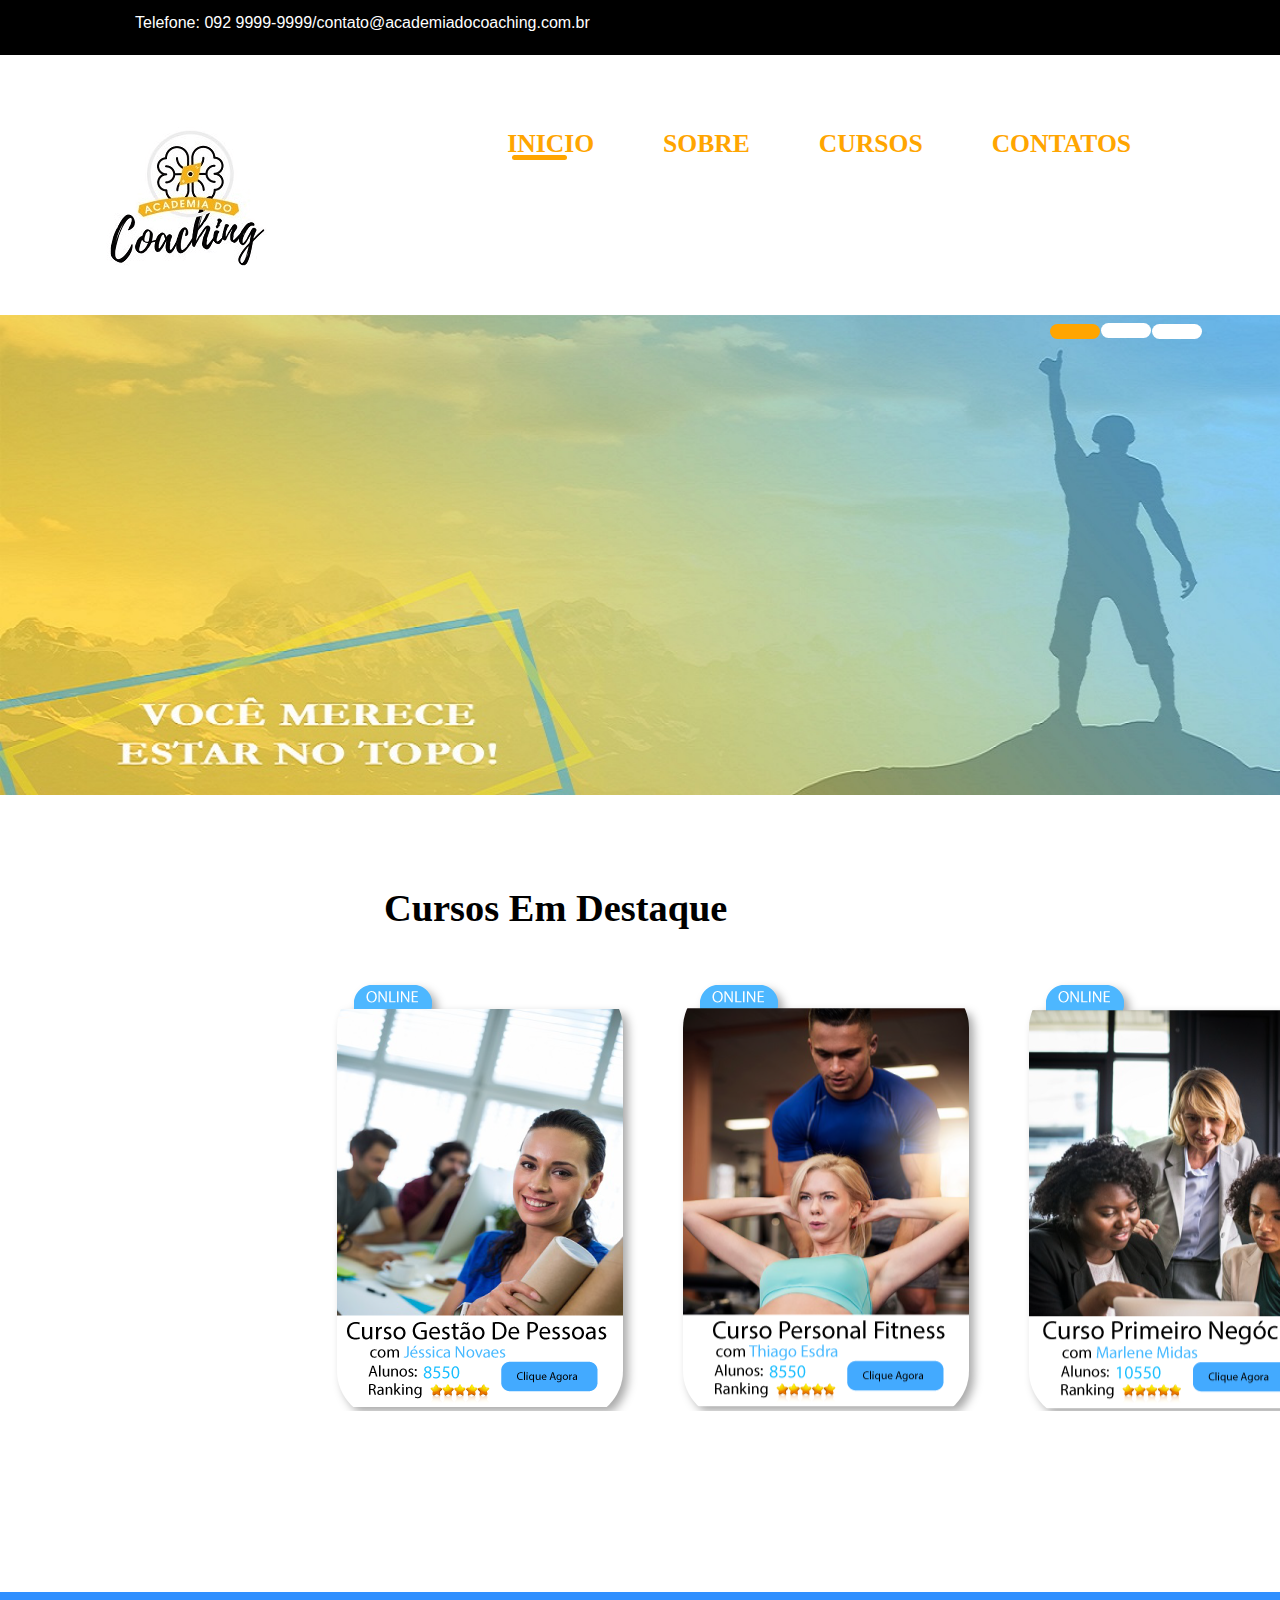
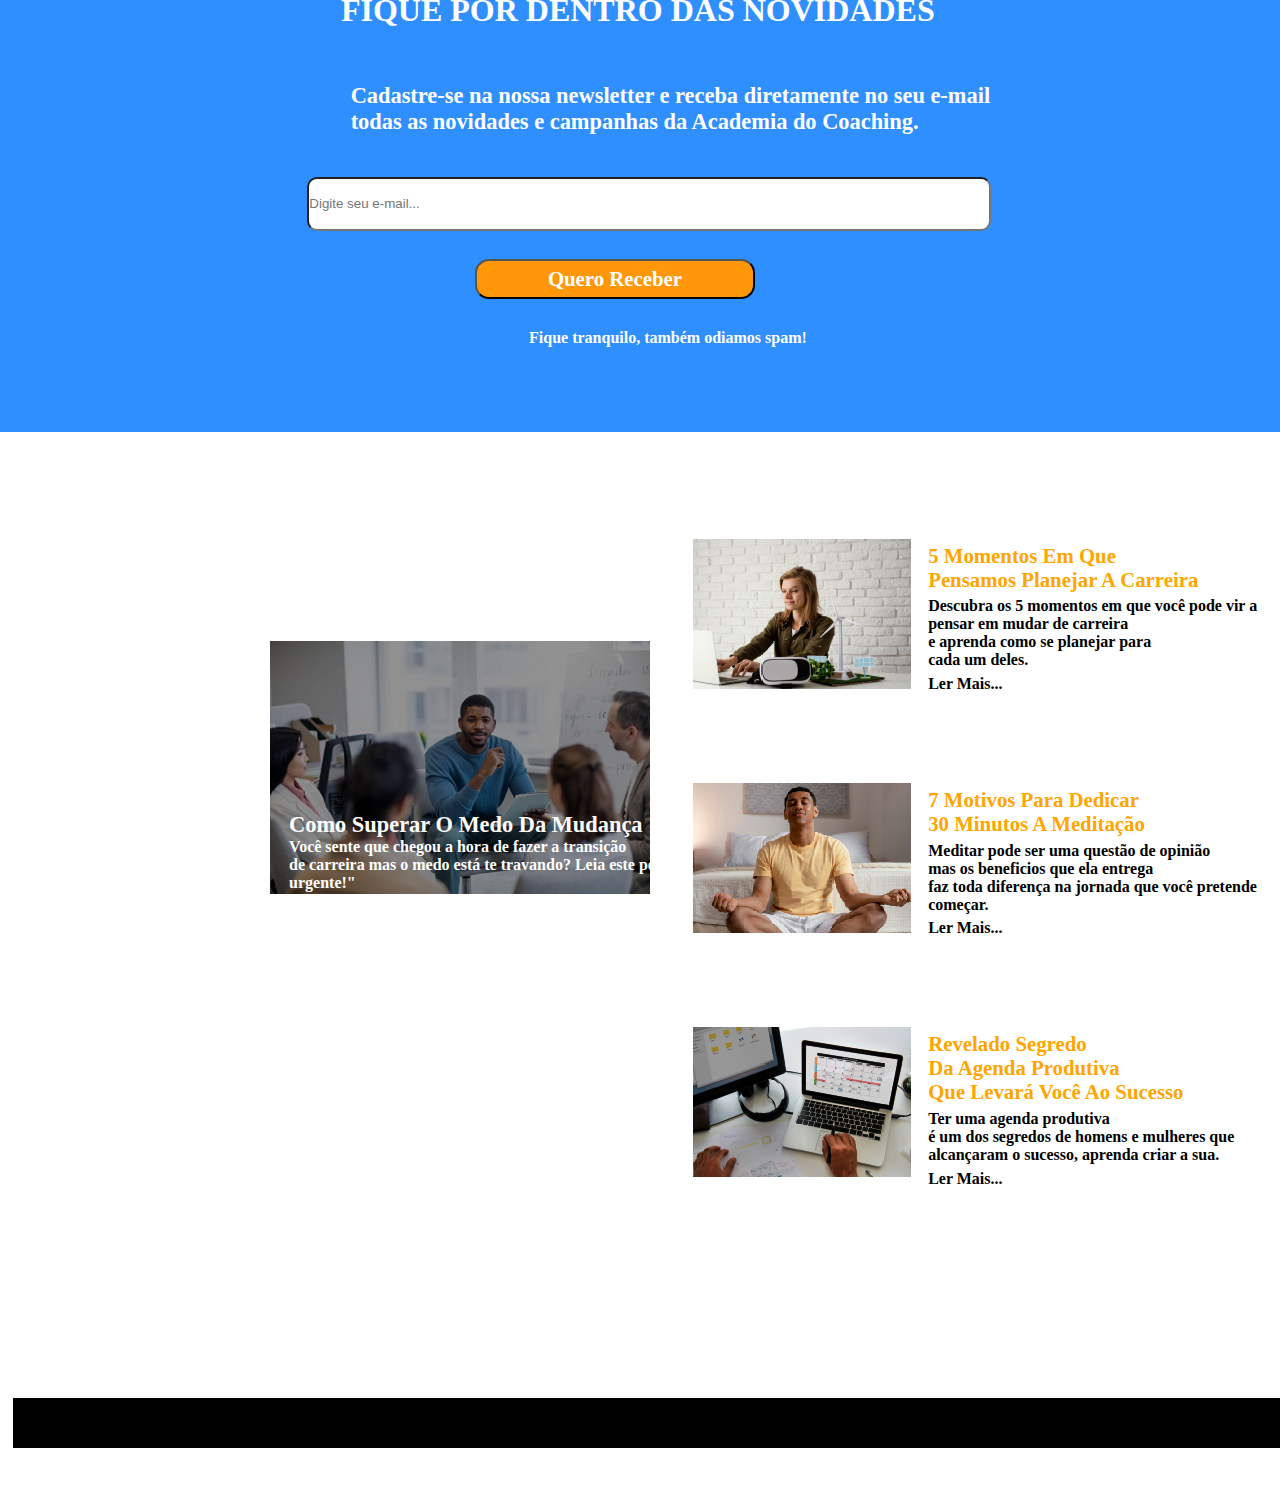
<file: index.html>
<!DOCTYPE html>
<html lang="pt-br">
<head>
  <meta name="viewport"content="width=device-width, initiate=1, maximum=1.0">
 
   <link rel="stylesheet" href="assets/style.css">

    <meta charset="utf-8">
  
  <title>Academia Do Coaching</title>
  
</head>

<body>
  
  <header class="container" id="container-1">
    
  <p class="informacao">

    Telefone: 092 9999-9999/contato@academiadocoaching.com.br

  </p>

  </header>

     <nav class="navbar">


      <a href="index.html">INICIO</a>
      
      <a href="sobre.html">SOBRE</a>

      <a href="cursos.html">CURSOS</a>

      <a href="contatos.html">CONTATOS</a> 

     </nav>

       <div class="seletor">
                                
                                
        </div>

       <div>                

      <img class="logo" src="img/logo-site-sem-fundo.png"  alt="logo-da-academia">

    
       </div>

     <div class="marcador-1">
                
     
     </div><br>

     <div class="marcador-2">

     
    </div>

       <div class="marcador-3">

     
    </div>


      <div>

    <img class="ihm" src="img/imagem-body.jpg" alt="homem-em-pé-na-montanha">

      
     </div><br><br>

       
       <section class="area-cursos">

          <h2>Cursos Em Destaque</h2>

                 <div class="box">  
               
               <div class="slider-box  primeiro">

                </div>
                
               <div class="slider-box">
                  
                 <a href="cursos.html"><img src="img/curso-gestao-de-pessoas.png" alt="mulher-morena-profissional-de-liderança">

               </div>


               <div class="slider-box">
                  
                <a href="cursos.html"><img src="img/curso-personal-coach.png"  alt="personal-atendendo-cliente">
                 
                                 

               </div>


               <div class="slider-box">
                  
                 <a href="cursos.html"><img src="img/curso-primeiro-negocio.png" alt="mulheres-jovens-aprendendo-sobre-negocios">


                </div><br>


               </div>

               
                 
              </section><br><br>

               
                  
                                               
              <!-Area Do Formulário>
                         

                  <section class="container"  id="container">


                   <form  action="file:///C:/Users/Pc/Desktop/projetoportifolio/obigado.html"  method="get" target="
                   _blank">
                      
                     

                    <div class="novidades">

                    <h3>FIQUE POR DENTRO DAS NOVIDADES</h3>

                    </div>

                                       
                     <div  class="cadastre-se">

                     <p>Cadastre-se na nossa newsletter e receba diretamente no seu e-mail<br> todas as novidades e campanhas da Academia do Coaching.</p>

                    </div>

                  
                    <div class="input">                               
                
                    <input type="text" id="e-mail" name="e-mail" placeholder="Digite seu e-mail...">


                    <input class="botao" type="submit" value="Quero Receber">

                    </div>
                                    
                    <div  class="anti-spam">

                    <p class="spam">Fique tranquilo, também odiamos spam!</p>

                      </div>
                                                             
                    </form>   

                    </section><br><br><br><br><br><br>

                    <!-Area DO Blog>

                        <section class="area-total">

                          <div class="sub-area-total">

                      <section class="imagem-p">
                                    
                      <div class="imagem-1">
                     

                       <img class="img-maior" src="img/coaching-em-grupo.png" alt="homem-negro-dirigindo-grupo-de-coachee">

                        <div class="titulo-1">

                        <h2 class="color">Como Superar O Medo Da Mudança</h2>

                         <p>Você sente que chegou a hora de fazer a transição<br> de carreira mas o medo está te travando? Leia este post urgente!"</p>

                         </div>

                        </section>

                        <section class="lateral-do-blog">

                          <div class="imagem-2">
                            
                            
                            <img class="imag-carreira" src="img/como-planejar-sua-carreira.png"  alt="mulher-sentada-em-frente-ao-notebokk">

                            <div class="titulo-2">

                              <h2 class="t-2">5 Momentos Em Que<br>Pensamos Planejar A Carreira</h2>

                              <p>Descubra os 5 momentos em que você pode vir a  pensar em mudar de carreira<br> e aprenda como se planejar para<br> cada um deles.</p>

                              <a href="#"><p>Ler Mais...</p><br><br><br>


                              <div class="imagem-3">
                            
                            
                             <img class="imag-medit" src="img/homem-meditando-em-casa.png"  alt="meditação em casa">

                             <div class="titulo-3">

                              <h2 class="t-3">7 Motivos Para Dedicar<br>30 Minutos A Meditação</h2>

                              <p>Meditar pode ser uma questão de opinião<br> mas os beneficios que ela entrega<br>faz toda diferença na jornada que você pretende começar.</p>

                              <a href="#"><p>Ler Mais...</p><br><br><br>


                                <div class="imagem-4">
                            
                            
                             <img class="imag-medit" src="img/agenda-produtiva.png"  alt="notebook-com-agenda-aberta">

                             <div class="titulo-3">

                              <h2 class="t-3">Revelado Segredo<br>Da Agenda Produtiva<br> Que Levará Você Ao Sucesso</h2>

                              <p>Ter uma agenda produtiva<br> é um dos segredos de homens e mulheres que alcançaram o sucesso, aprenda criar a sua.</p>

                              <a href="#"><p>Ler Mais...</p>

                            </div>

                            </div>

                            </div>

                           </section><br><br><br><br><br><br><br>
                           
                                                
                           <footer>

                                                       
                              
                           </footer>


                                        

                      
                     

                     

              
                

                          
                                  



               











        

        





</body>
</html>
</file>
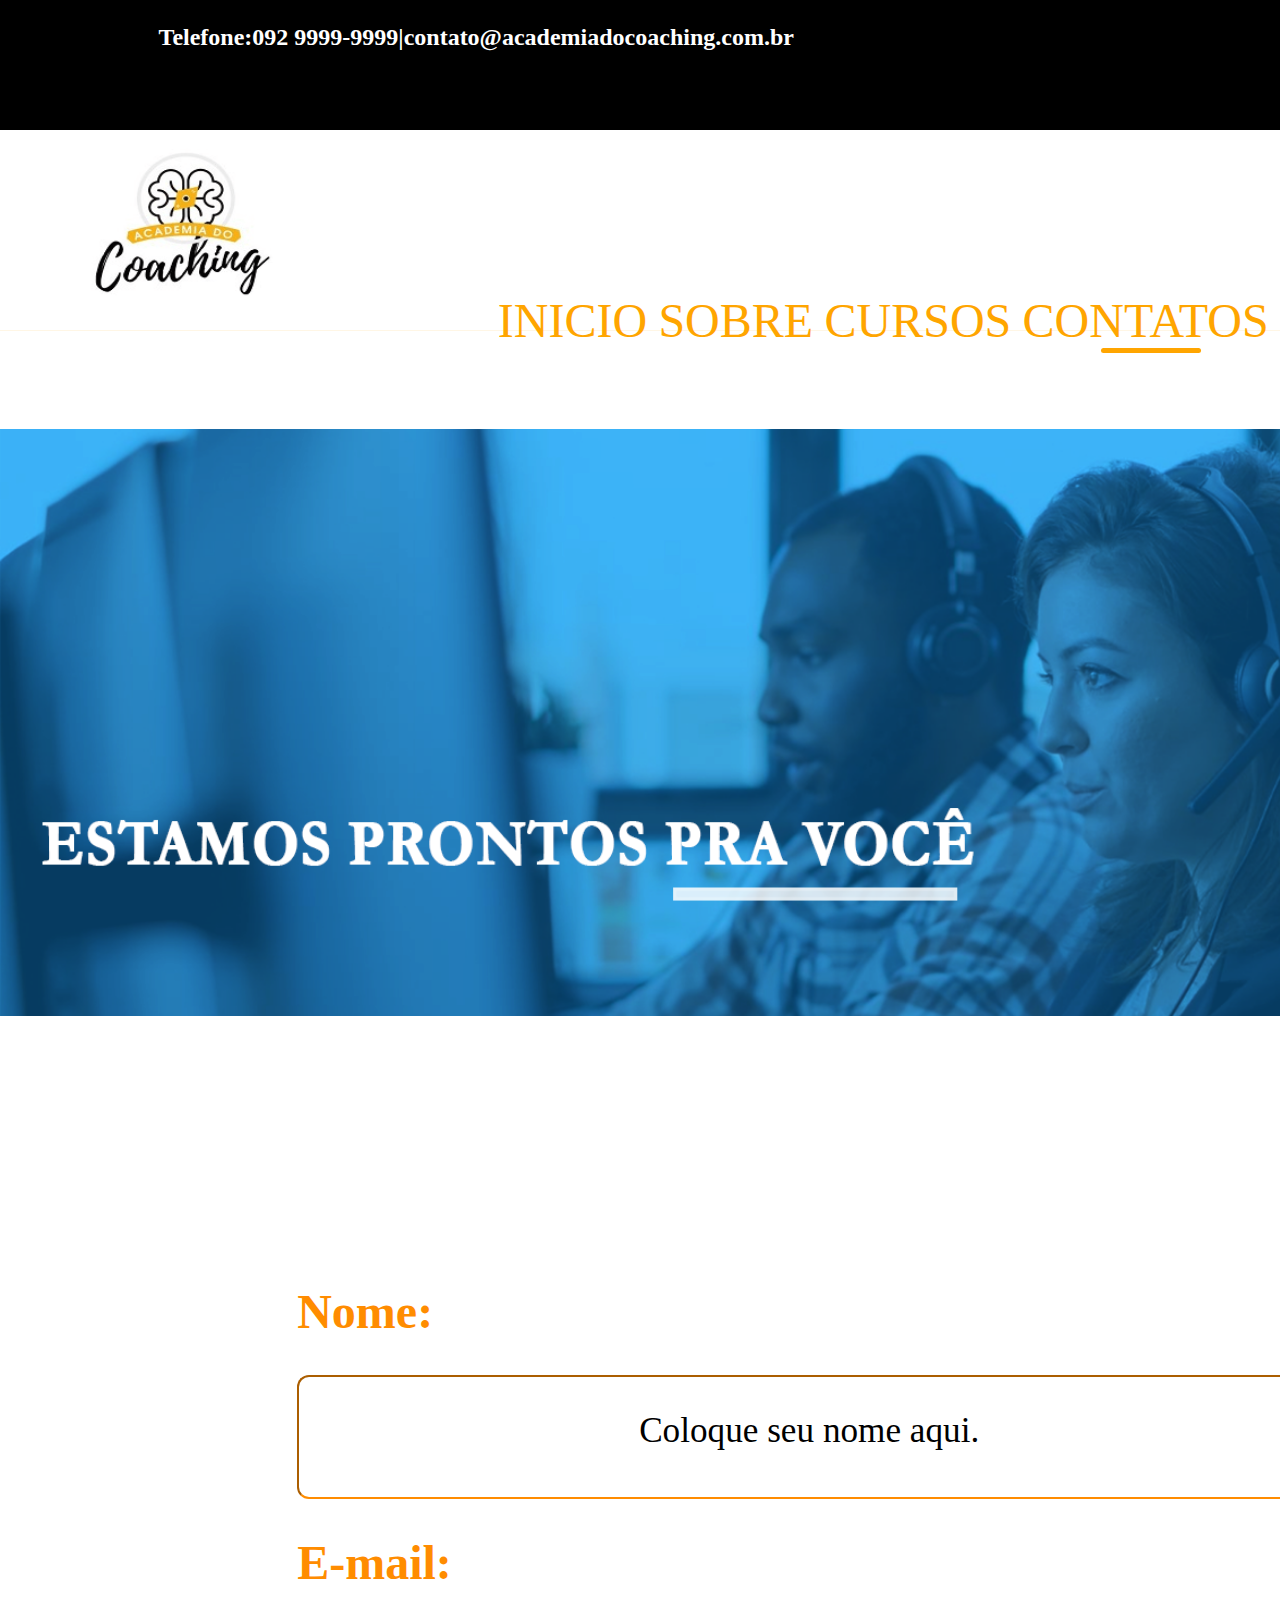
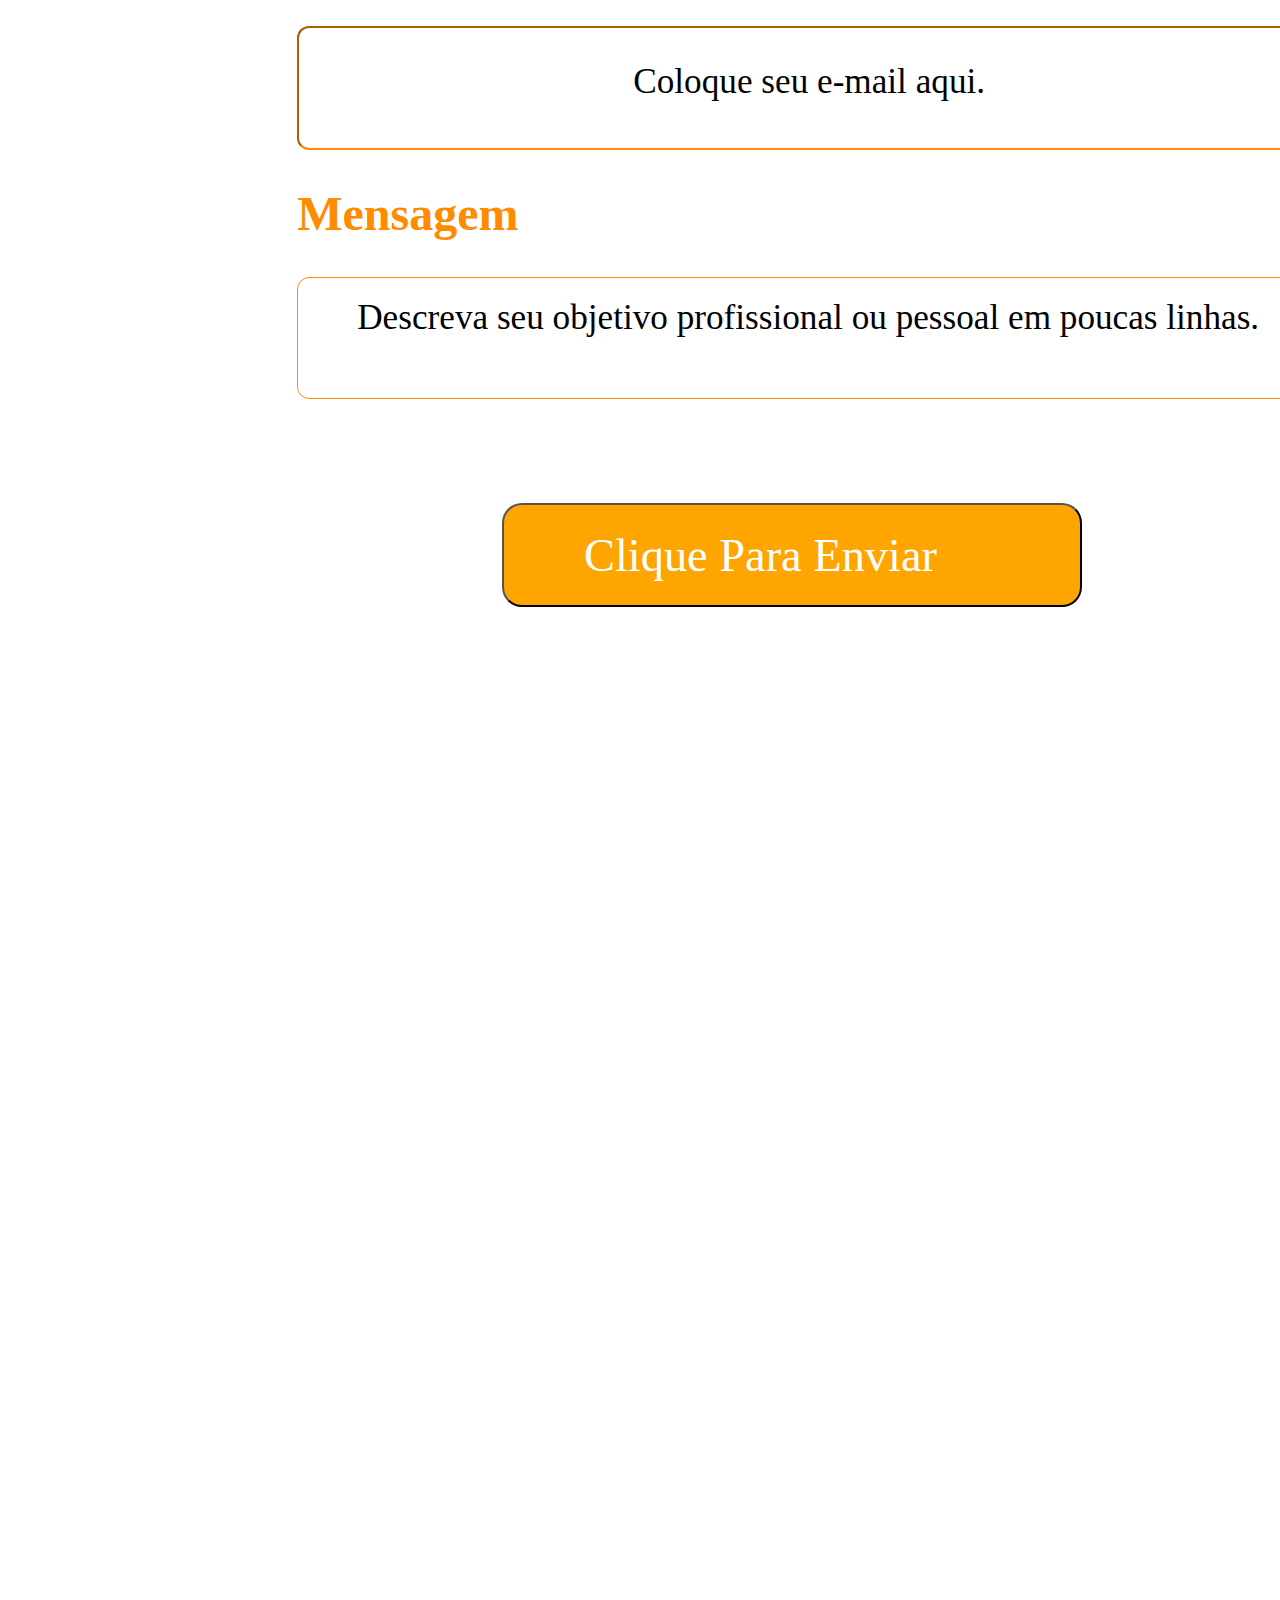
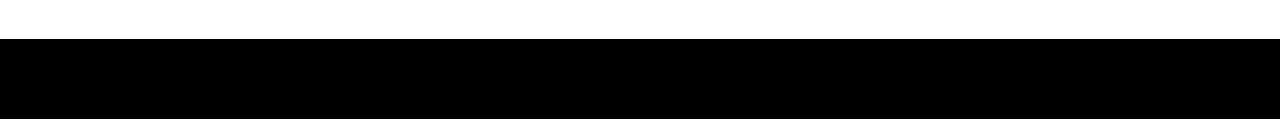
<file: contatos.html>
<!DOCTYPE html>
<html lang="pt-br">
<head>

  <meta name="viewport" content="width=device-width, initiate=1.0">
  
  <link rel="stylesheet" href="./assets/contatos.css">

  <meta charset="utf-8">

  <title>Contatos</title>


    <body>

          
  <header class="topo">

    
    <div class="contatos">
      
 
    <p class="numero-email">Telefone:092 9999-9999|contato@academiadocoaching.com.br</p>

   </div>
    
   </header>

 
  <section class="area-abaixo">
    
    <div class="logo">
      
   
     <img class="simbolo" src="img/logo-site-sem-fundo.png" alt="logo sem fundo">


      </div>

     </section>

      <nav class="menu">

      <a href="index.html">INICIO</a>
    
      <a href="sobre.html">SOBRE</a>

      <a href="cursos.html">CURSOS</a>

      <a href="#">CONTATOS</a>

      </nav>


      <div class="seletor">

        
        </div>

      
      <div class="banner">
       

       <img class="mesa" src="img/imagem-pagina-contatos.png" alt="atendentes homens negros e mulher branca.">


      </div><br><br>

    </section><br><br>

                 <aside  class="base">


                  <section class="alicerce">

        
              <form action="#"    method="get"  target="_blank">
                            
                 <div>
                  <label for="nome">Nome:</label><br><br>
                  <input type="text" id="nome" placeholder="Coloque seu nome aqui." />
                </div><br><br>


                <div>
                  <label for="email">E-mail:</label><br><br>
                  <input type="email" id="email" placeholder="Coloque seu e-mail aqui." />
                </div><br><br>

                <div>
                  <label for="msg">Mensagem</label><br><br>
                  <textarea id="msg" placeholder="Descreva seu objetivo profissional ou pessoal em poucas linhas."></textarea>
                  </div><br><br>

                      <div>
                    <link rel="obrigado.html"> <button>Clique Para Enviar</button></link>
                     </div>
                    </div>

                    </form>

                   </section>

                   </aside>
                  


            




             




      
  <footer>
    
  </footer>

  </body>

 </html>
</file>
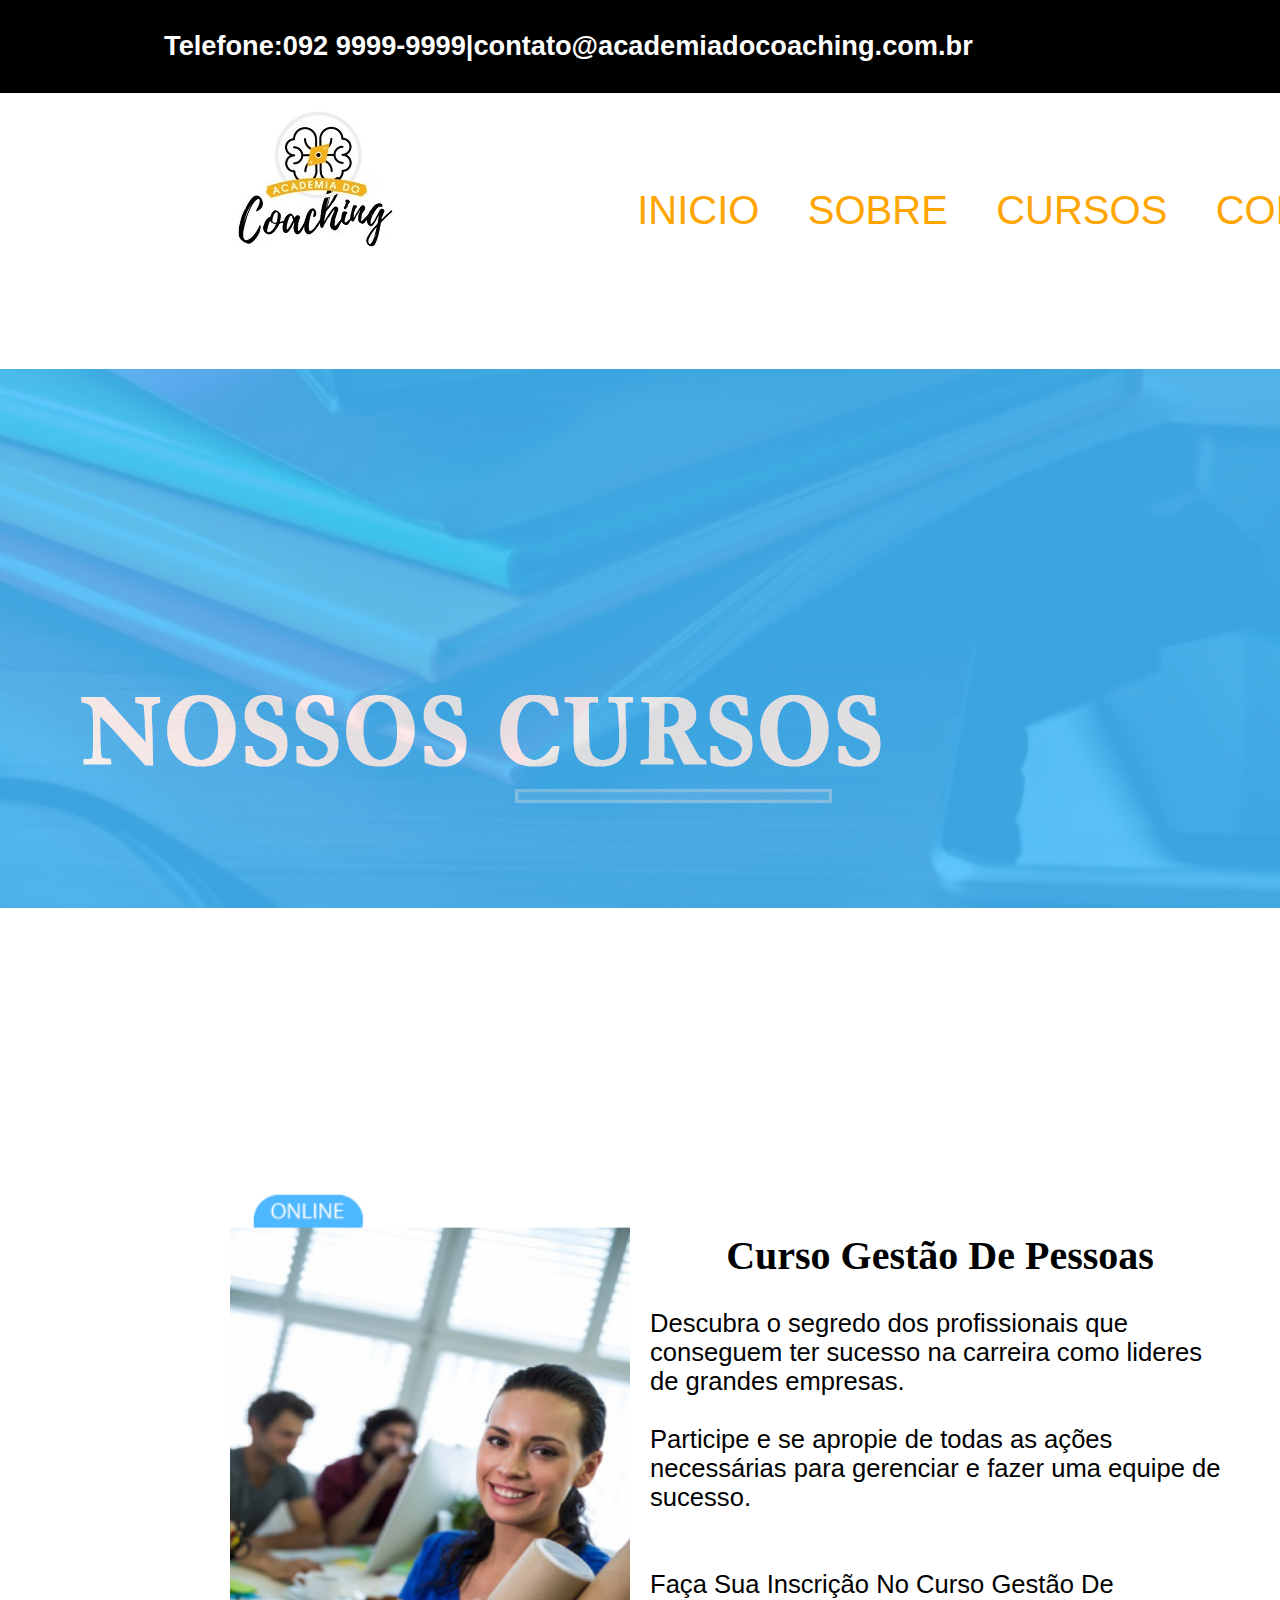
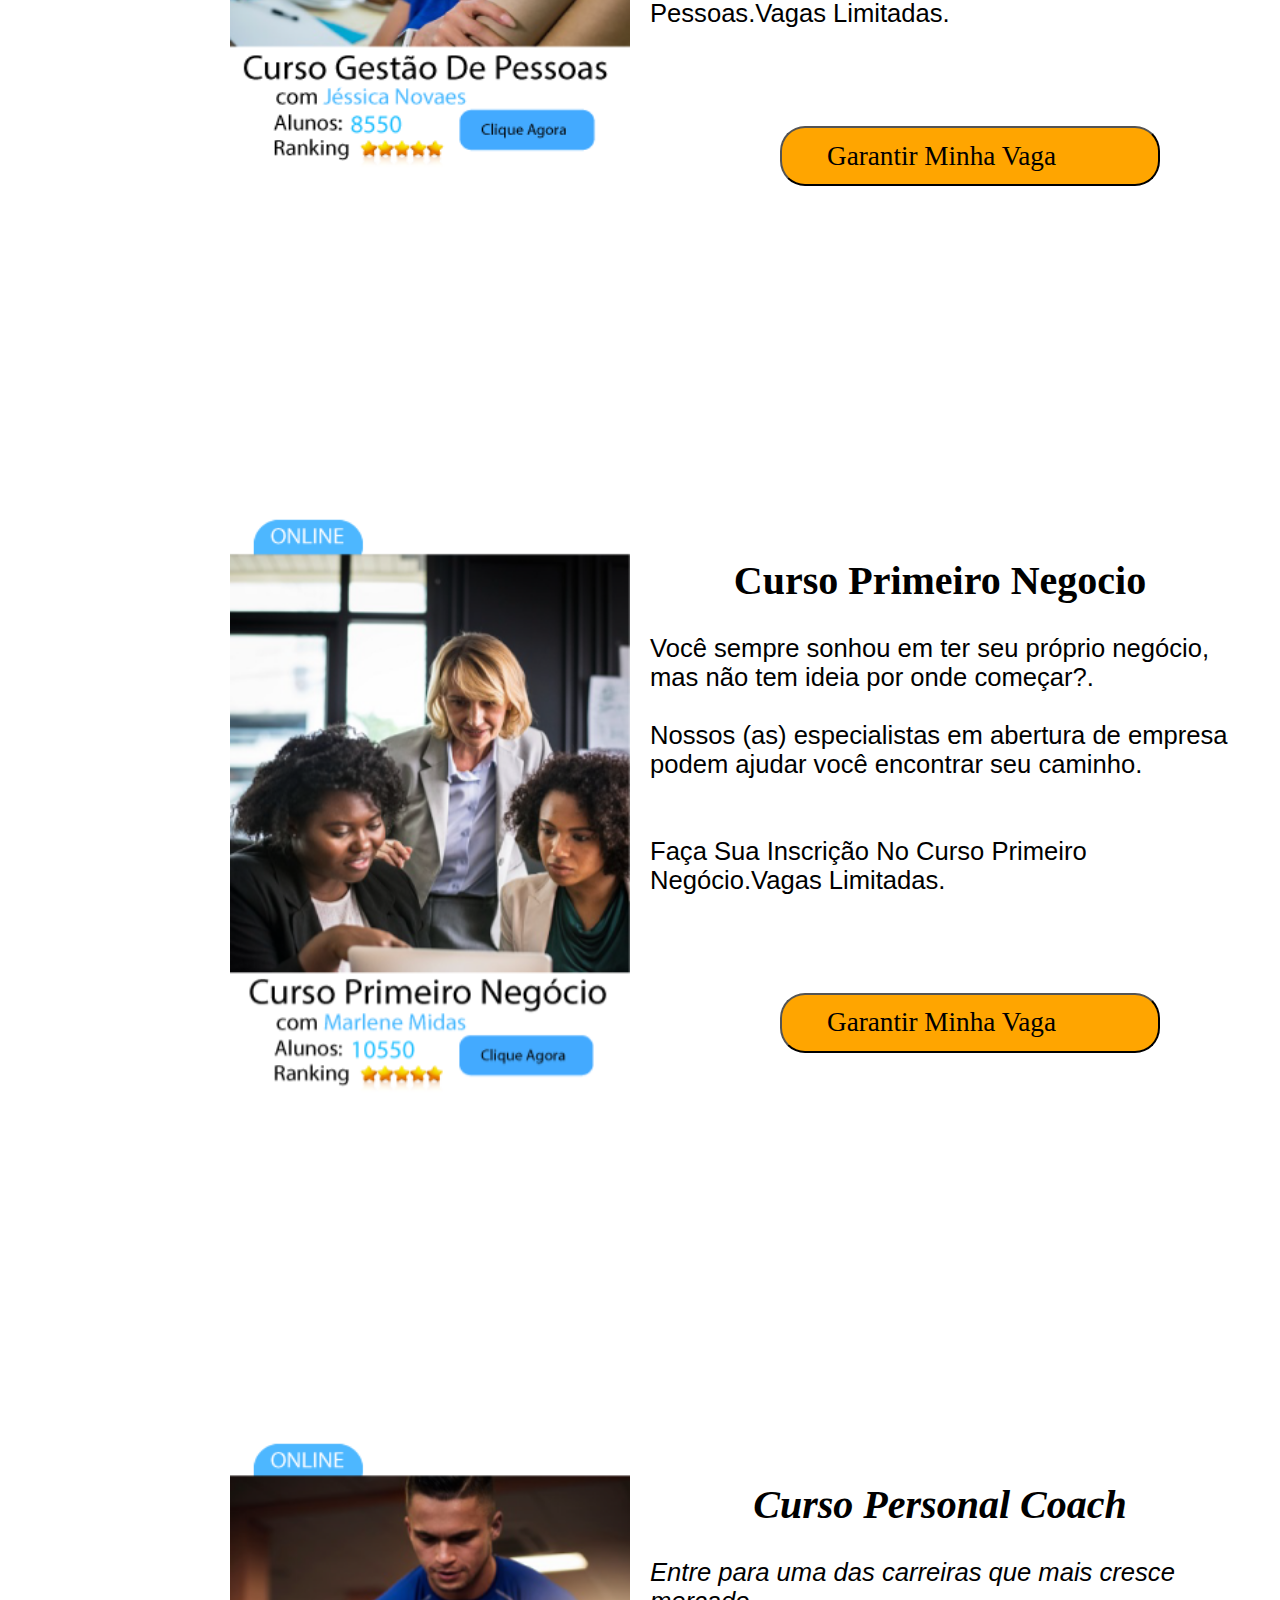
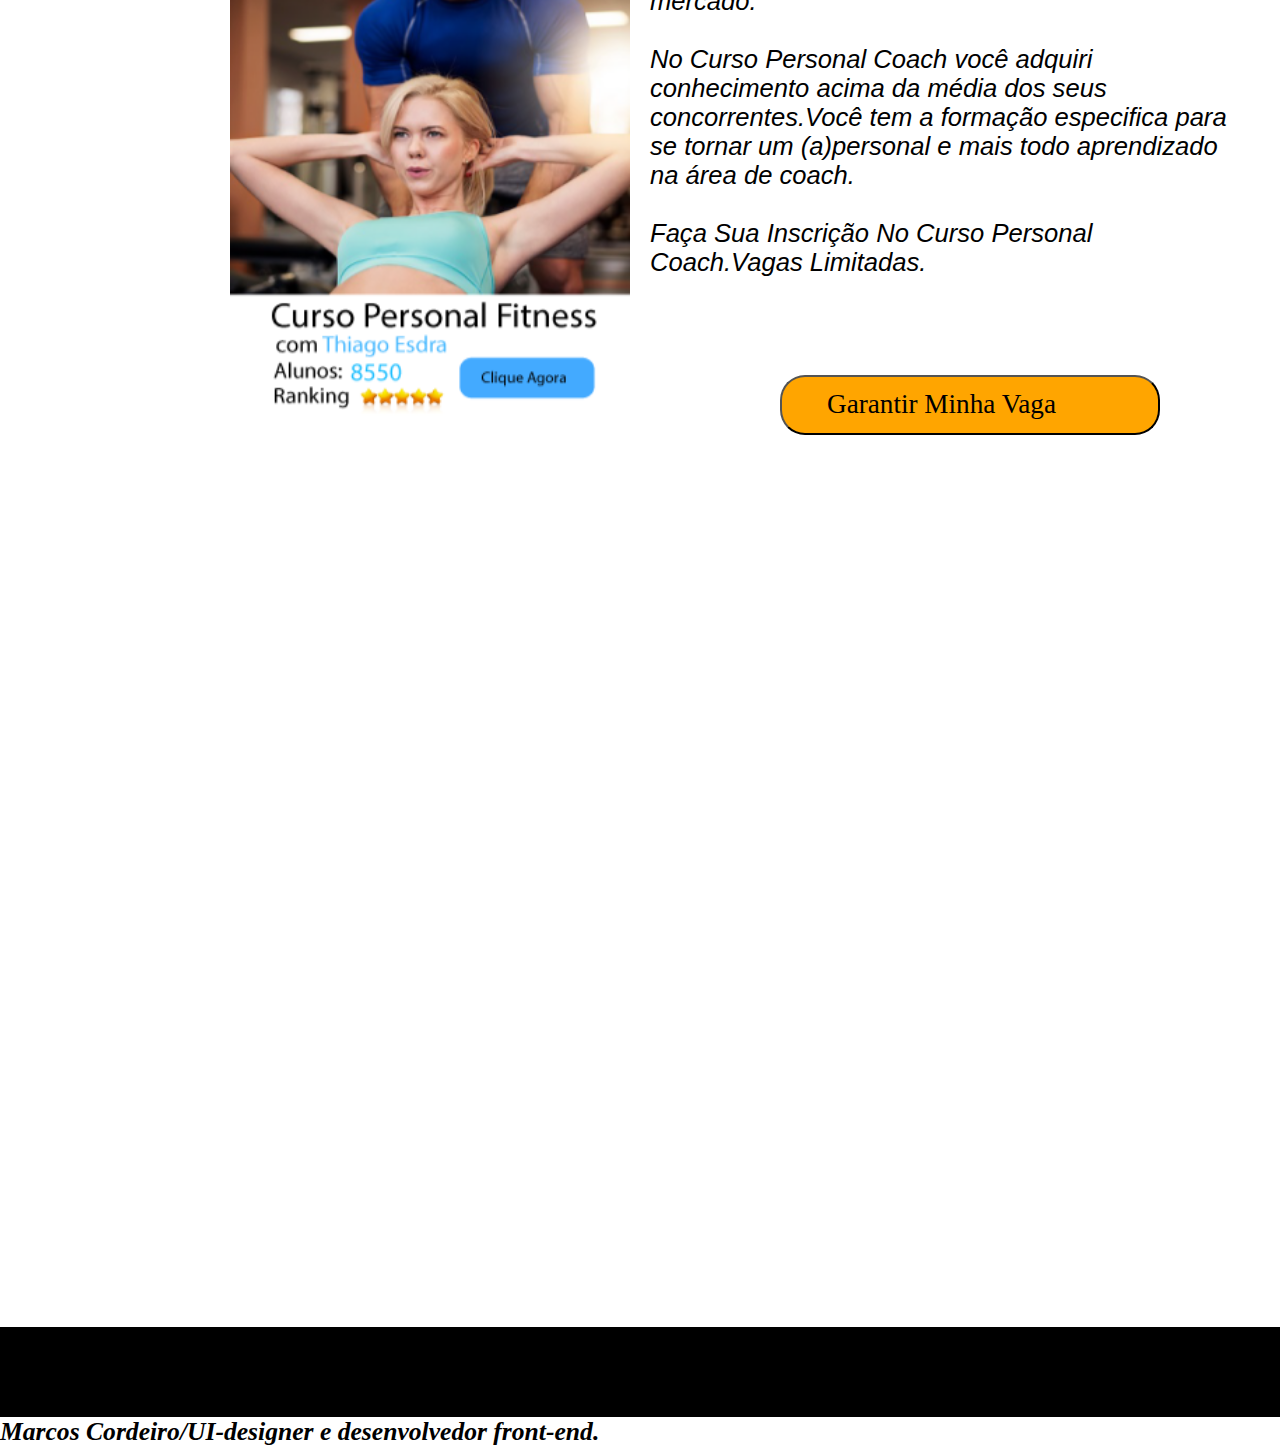
<file: cursos.html>
<!DOCTYPE html>
<html lang="pt-br">
<head>
  <meta name="viewport"content="width=device-width, initiate=1, maximum=1.0">

  <link rel="stylesheet" href="./assets/cursos.css">


  <meta charset="utf-8">


    <body>


      <section class="container">
      
  <header class="topo">

    
    <div class="contatos">
      
 
    <p class="numero-email">Telefone:092 9999-9999|contato@academiadocoaching.com.br</p>

   </div>
    
   </header>

 </section>


  <section class="area-abaixo">
    
    <div class="logo">
      
   
     <img class="simbolo"src="img/logo-site-sem-fundo.png" alt="logo sem fundo">


      </div>



      <nav class="menu">

      <a href="index.html">INICIO</a>
    

      <a href="sobre.html">SOBRE</a>

      <a href="#">CURSOS</a>

      <a href="contatos.html">CONTATOS</a>

      </nav>


      <div class="seletor">

        
        </div><br><br><br><br>

    
    <div class="banner">
      
 
      <img class="mesa" src="img/imagem-pagina-cursos.png" alt="livros, cadernos e tablet em cima da mesa">


     </div>

          
     <aside class="cursos">
       

     <section class="gestao-de-pessoas">
       
        
        <img src="img/curso-gestao-de-pessoas.png" 
         alt="curso de gestão de pessoas">



        <h3 class="titulo-1">Curso Gestão De Pessoas</h3>

        <p class="paragrafo-1">
          

          Descubra o segredo dos profissionais que conseguem ter sucesso na carreira como lideres de grandes empresas.<br><br>Participe e se apropie de todas as ações necessárias para gerenciar e fazer uma equipe de sucesso.

          <br><br><br>Faça Sua Inscrição No Curso Gestão De Pessoas.Vagas
           Limitadas.</p><br>

          
           <link rel="obrigado.html"><button>

            Garantir Minha Vaga</button></link>

            </section>

    </aside>

    <br><br><br>

      <aside class="cursos-2">
       

     <section class="curso-primeiro-negocio">
       
        
        <img src="img/curso-primeiro-negocio.png" 
         alt="curso primeiro negocio">



        <h3 class="titulo-1">Curso Primeiro Negocio</h3>

        <p class="paragrafo-2">
          

          Você sempre sonhou em ter seu próprio negócio, mas não tem ideia por onde começar?.<br><br>Nossos (as) especialistas em abertura de empresa podem ajudar você encontrar seu caminho.

          <br><br><br>Faça Sua Inscrição No Curso Primeiro Negócio.Vagas
           Limitadas.</p><br>

          
           <link rel="obrigado.html"><button>

            Garantir Minha Vaga</button></link>

            </section>

    </aside>

      <br><br><br><em>
        
        <aside class="cursos-3">
       

     <section class="curso-personal-coach">
       
        
        <img src="img/curso-personal-coach.png" 
         alt="curso personal coach">



        <h3 class="titulo-3">Curso Personal Coach</h3>

        <p class="paragrafo-3">
          

          Entre para uma das carreiras que mais cresce mercado.<br><br>No Curso Personal Coach você adquiri conhecimento acima da média dos seus concorrentes.Você tem a formação especifica para se tornar um (a)personal e mais todo aprendizado na área de coach.<br><br>Faça Sua Inscrição No Curso Personal Coach.Vagas
           Limitadas.</p><br>

          
           <link rel="obrigado.html"><button>

            Garantir Minha Vaga</button></link>

            </section>

    </aside>



















     
                     




                  



  <footer>
    


  </footer>

  <h5> Marcos Cordeiro/UI-designer e desenvolvedor front-end.</h5>

  </body>

 </html>
</file>
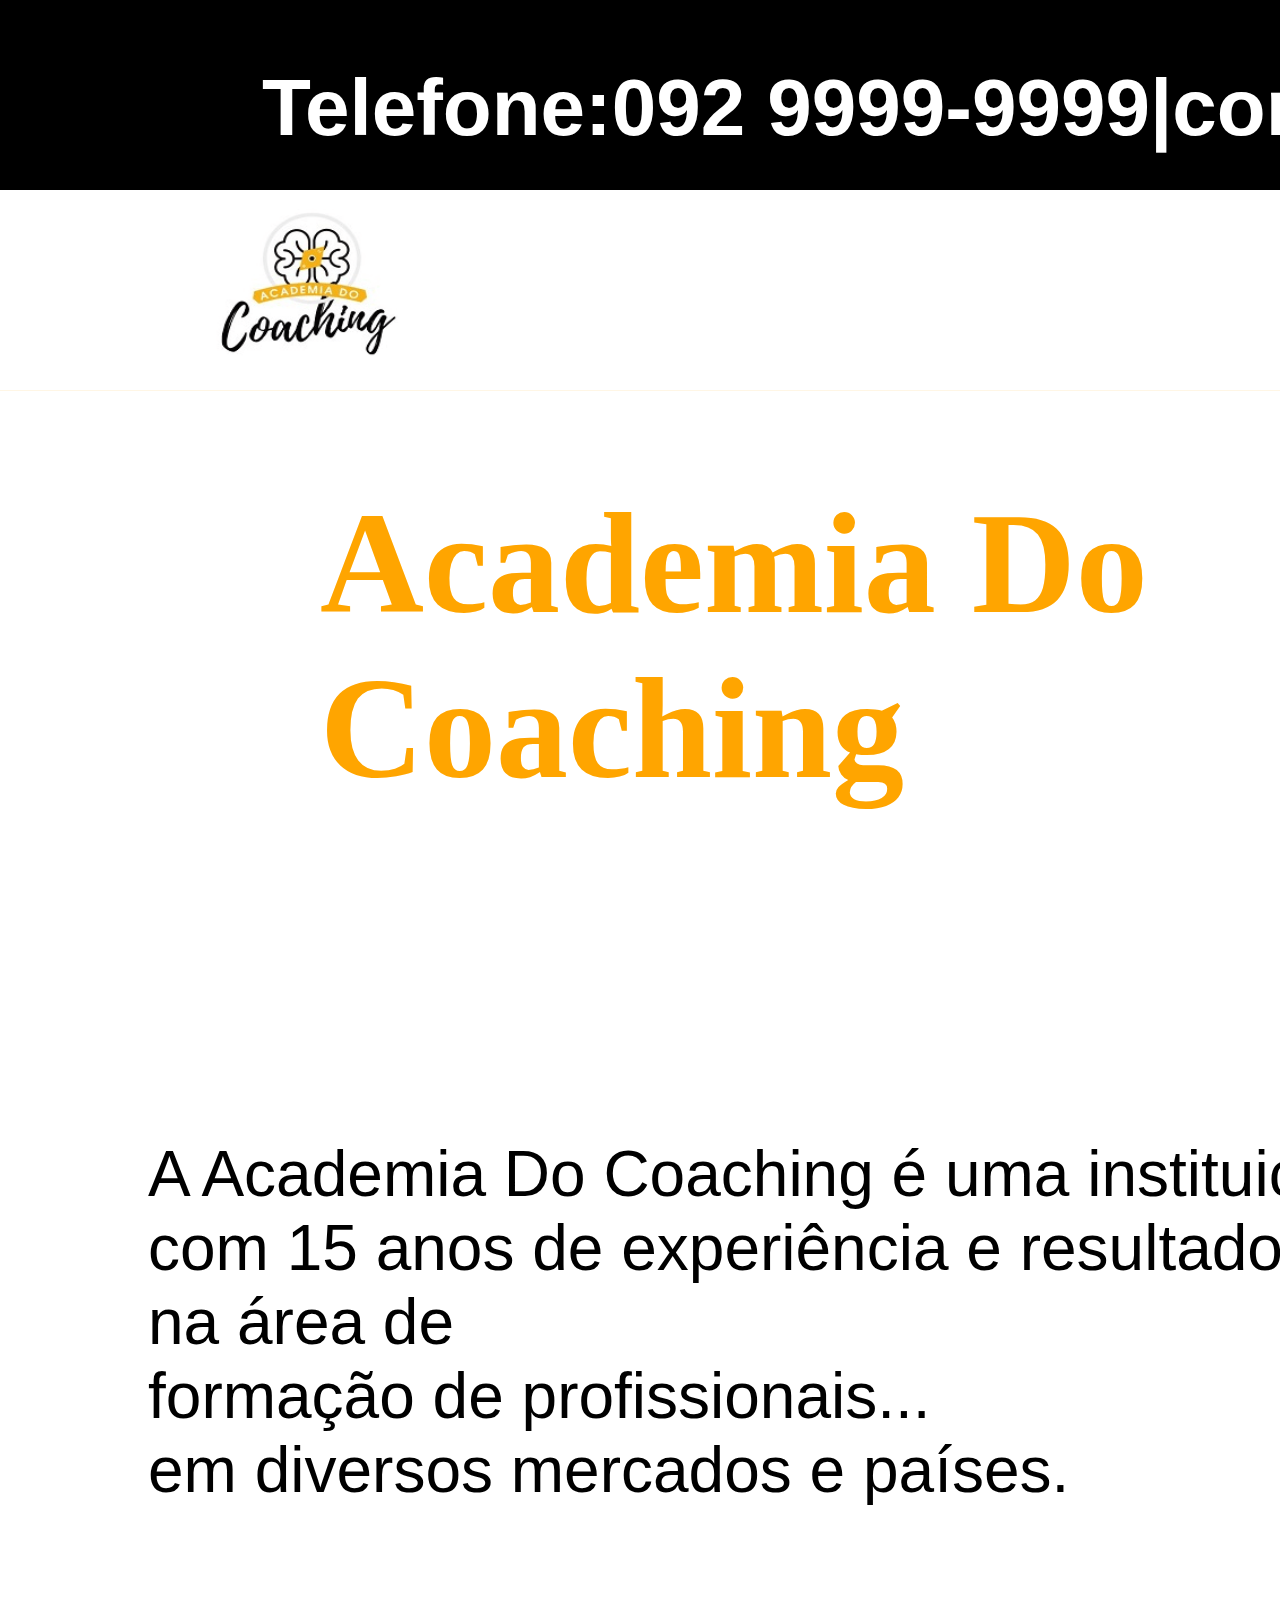
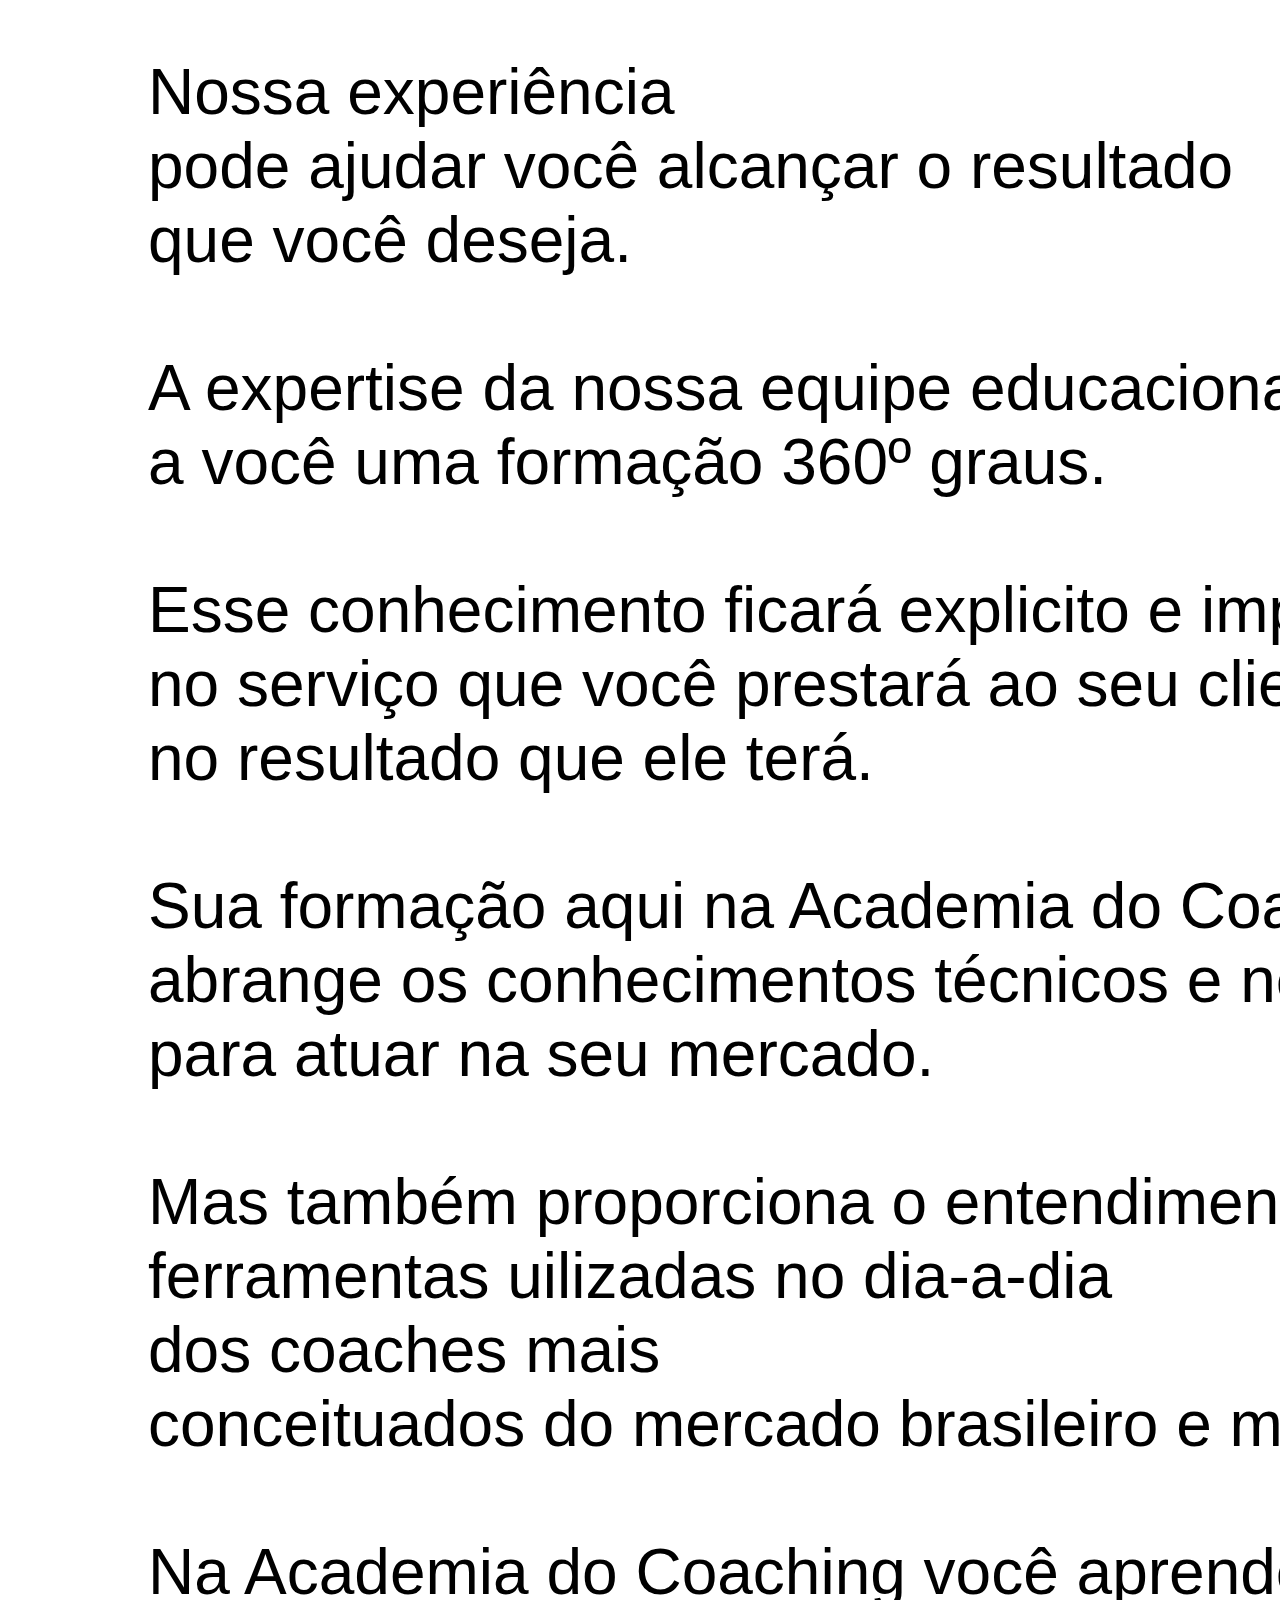
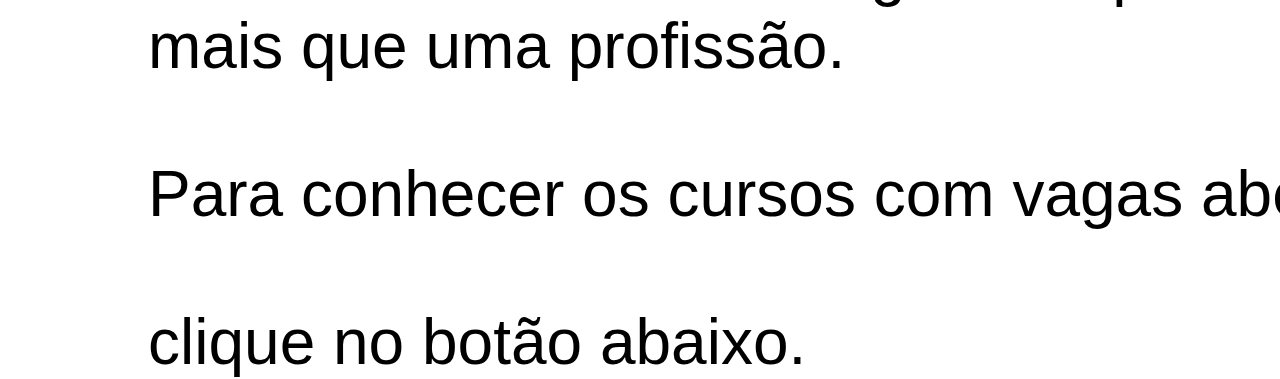
<file: sobre.html>
<!DOCTYPE html>
<html lang="pt-br">

<head>
  <meta name="viewport"content="width=device-width, initiate=1.0">

  <meta charset="utf-8">

  <link rel="stylesheet" href="assets/sobre.css">
  
</head>


    <body>


      <section class="container">
      
  <header class="topo">

    
    <div class="contatos">
      
 
    <p class="numero-email">Telefone:092 9999-9999|contato@academiadocoaching.com.br</p>

   </div>
    
   </header>

 </section>


  <section class="area-abaixo">
    
    <div class="logo">
      
   
     <img class="simbolo"src="img/logo-site-sem-fundo.png" alt="logo sem fundo">


      </div>



      <nav class="menu">

      <a href="index.html">INICIO</a>
    

      <a href="#">SOBRE</a>

      <a href="cursos.html">CURSOS</a>

      <a href="contatos.html">CONTATOS</a>

      </nav>


      <div class="seletor">

        
        </div>

    
    </section>
  

         <div>
                           
          <h2>Academia Do Coaching</h2>

          </div>

      <div class="artigo">

        <p>          

           A Academia Do Coaching é uma instituição<br>com 15 anos de experiência e resultados<br> na área de<br> formação de profissionais...<br> em diversos mercados e países.<br><br><br>Nossa experiência<br> pode ajudar você alcançar o resultado<br> que você deseja.<br><br>

            A expertise da nossa equipe educacional dará<br> a você uma formação 360º graus.<br><br>

            Esse conhecimento ficará explicito e implicito<br> no serviço que você prestará ao seu cliente e<br> no resultado que ele  terá.<br><br>

            Sua formação aqui na Academia do Coaching<br> abrange os conhecimentos técnicos e necessários<br> para atuar na seu mercado.<br><br>

            Mas  também  proporciona o entendimento de<br> ferramentas uilizadas no dia-a-dia<br> dos coaches mais<br> conceituados do mercado brasileiro e mundial.<br><br>

            Na Academia do Coaching você aprende<br> mais que uma profissão.<br>
            <br>

            Para conhecer os cursos com vagas abertas...<br><br> clique no botão abaixo.
            </p>

            </div>

                               
    </body>
    </html>
</file>
<file: assets/style.css>
*{

 margin: 0;

 padding: 0;

}

body{

box-sizing: border-box;

 margin: 0;

 padding: 0;

 overflow-x: hidden;


 }


#container-1 {

 width: 1500px;

 height: 100px;

 background-color: #000;

 }

.informacao{

font-family: arial;

color:#fff;

font-size: 1rem;

padding:59px 15px 15px 15px;

margin-left:8%;

}


 .marcador-1{

  display: flex;

  width:50px ;

  height: 15px;

  display:flex;

  margin-left:86%;

  margin-top:3% ;

  position: absolute;

  background-color: #fff;

  border-radius: 10px 10px 10px 10px;

 }

 .marcador-2{

  display: flex;

  width:50px ;

  height: 15px;

  display:flex;

  margin-left:90%;

  margin-top:1.7% ;

  position: absolute;

  background-color: #fff;

  border-radius: 10px 10px 10px 10px;

 }

.marcador-3{

  display: flex;

  width:50px ;

  height: 15px;

  display:flex;

  margin-left:82%;

  margin-top:1.7% ;

  position: absolute;

  background-color:#FFA500;

  border-radius: 10px 10px 10px 10px;

 }


.ihm{


  margin-top:1%;

  width: 1500px;

  height:480px;}



.navbar{

  display: flex;

  margin-top:4%;

  margin-left:28%;

  align-items: center;

  justify-content:space-evenly;

  max-width: 1200px;

  min-width: 314px;

  padding: 1.4rem 5rem;





}


a{

  font-family: heveltica;

  font-size:1.6rem;

  font-weight: bold;

  color: #FFA500;

  justify:spacing-between;

  right:0;

  left:0;

  text-decoration: none;

  
}



.seletor{

 display: flex;

 width:55px ;

 height:5px;

 background-color: #FFA500;

 margin-top:-2%;

 top:0;

 margin-left:40%;

 border-radius: 5px 5px 5px 5px;

}


.logo{

  margin-top: -4% ;

  margin-left:2%;}




.area-cursos{

 margin-left:30%;

 margin-top:4%;

 font-family: tahoma;

 font-size: 1.6rem;

 font-weight: bold;

  color: #000;

}


section.slider{

margin:0;

width:100%;

padding: 0 !important;

}


 .slider-content input{

  display: none;

   }



.slider-content{

  width:80px;

  height:80px;

  
    }


    
.slider-box{

 width:100%;

 height:auto;

 position: relative;

 text-align: center;

 }


.slider-box img{

  width:286px;

  display: flex;

  margin-left:60px;

  border-radius:48px 48px 48px 48px;

  filter: drop-shadow(5px 5px 5px #A9A9A9);

    }

   
.box{

width: 1200px;

height:431px;

margin-left:-30%;

display: flex;

padding:50px 0px 0px 0px;

overflow: hidden;


}

#container{

 width: 1397px;

 height: 440px;

 background-color: #2f8fff;

}

 

input{

  width:680px;

  height:50px;

  border-radius: 10px 10px 10px 10px;

  margin-top:3%;

  margin-left:22%;


}


h3{

margin-left:30%;

margin-top:8%;

width: 700px;

height: 80px;

font-family:heveltica;

font-size: 2rem;

color:#fff;

}


p{

  margin-left: 30%;

  margin-top:2%;

  font-family: heveltica;

  font-size:1.4rem;

  color: #fff;

}

.spam{

  width: 700px;

  height:20px;

  margin-top:2%;

  margin-left:43%;

  font-family: heveltica;

  font-size:1rem;
}


input.botao, text-decoration{

width:280px;

height:40px;

background-color: #ff9709;

border-radius: 14px 14px 14px 14px;

margin-left:34%;

margin-top:2%;

color:#fff;

font-family: tahoma;

font-size:1.3rem;

font-weight: bold;


}


.novidades{

  margin-left:-8%;

  
}


.cadastre-se{

  margin-left:-7%;

  margin-top:4%;


}


.caixa-de-email{

 margin-left:-22%;


}

.anti-spam{

margin-left:-9%;

}


p{

   margin-top:-3%;}


.imagem-1{

  margin-left: 20%;

  padding: 4px 10px 0 0;

  width: 580px;

  height: 386px;

  


}

.titulo-1{

 margin-top:-20%;

 width:390px;

 margin-left:2%;



 
}

.color{

 font-family: heveltica;

 font-size:1.4rem;

 color:#fff;

 font-weight: bold;

 margin-top:7%;

 margin-left:2%;

}



.img-maior{

 width:580px;

 width: 380px;


}

.titulo-1 p{

  font-family: heveltica;

  font-size:1.0rem;

  margin-left:2% ;

  margin-top:-0%;}

  
.imagem-1{

   margin-top:16%;

  }



.lateral-do-blog{

  width: 400px;

  margin-left:53%;

  margin-top:-38%;

  width:587px;

  height: 480;


}

.t-2{

 margin-left:40%;

 margin-top: -26%;

 font-size: 1.3rem;


}


.titulo-2 p{

 margin-top: 1%;

 margin-left:40%;

 color:#000;

 font-family: heveltica;

 font-size: 1.0rem;


}

 


.t-3{

  margin-left: 40%;

 margin-top: -26%;

 font-size: 1.3rem;

}

.imagem-p{

  margin-top: 10%;


}


.area-total{

   width: 1287px;

   height:580px ;

   

}

.sub-area-total{

  width:1284px ;

  height: 598px ;

  margin-left:1% ;

  margin-top: -14%;


}

footer{

width: 1500px;
height:50px ;

background-color: rgba(0,0,0);


}

@media (max-width: 768px) {

    .navbar {

    flex-direction: column;

    padding: 30px;

    justify-content: center;

    align-items: center;

    height: 80px;

    margin-left:78%;

    margin-top: 7%;

    }


    .navbar a{

    font-size: 2rem;


    }

  .seletor{

  display: none;


  }
  
.marcador-1{

  display: none;
}


.marcador-2{

  display: none;
}


.marcador-3{

  display: none;
}

.logo{

margin-top: -45%;


}

.container{

 margin-left: 20%;


}

}
</file>
<file: assets/contatos.css>
*{

   margin:0;

   padding:0;	

}

body{

box-sizing: border-box;


overflow-x: hidden;

border:0;


}


.contatos{

width:100%;

height: 120px;

background-color: #000;

padding: 5px;



}

p{


  font-family:roboto;

  font-size: 1.5rem;

  font-weight: bold;

  color:#fff;

 margin-top: 1.5%;

 margin-left:12% ;

 }


.area-abaixo{

 width:1797px;

 height: 200px;

 top:0;

 border-bottom: 1px solid rgba(255,165,0,0.1);

  }

.simbolo{

width:380px;

height:180px;


}

.menu{

  display: flex;

  margin-top:-3%;

  margin-left:38%;

  align-items: center;

  justify-content:space-evenly;

  }


  
a{

  text-decoration: none;

  color:#FFA500;

  font-family: roboto;

  font-size: 3rem;

}


a:hover{

 width: 150px;

 height:40px;

 border-radius: 0px 13px 0px 13px;

 background-color: #000;

 padding:3px 16px 3px 16px;

 align-items: center;



}


.seletor{

 display: flex;

 width:100px ;

 height:5px;

 background-color: #FFA500;

 margin-top:0;

 top:0;

 margin-left:86%;

 border-radius: 5px 5px 5px 5px;

}

 
 h2{

  font-family: tahoma;

  font-size:2rem ;

  color: #000;

  font-weight: bold;

 }

 h5{

  font-family: heveltica;

  font-size: 1.5rem;

  color:#FFA500;

  margin-left: 8%;


 }

  
 .mesa{

width:1957px;

margin-top:6%;



}

label{
font-family:tahoma;
font-size:3.0rem;
font-weight: bold;
color:#FF8C00;
display: flex;

}

label msg{
font-family:tahoma;
font-size:2.9rem;
font-weight: bold;
color:#FF8C00;
padding: 40px;


}


input{
width:980px;
height:80px;
border-radius:12px 12px 12px 12px;
border-color:#FF8C00;

padding: 20px 20px 20px 20px;


}
textarea{
width:980px;
height:80px;
border-radius:12px 12px 12px 12px;
border-color:#FF8C00;
padding: 20px 20px 20px 20px;


}

::placeholder{
  font-family:heveltica;
  font-size:2.2rem;
  color:#000;
  text-align: center;


}

button{

display: flex;
width:580px;
height:80px;
font-family:tahoma;
font-size:2.9rem;
color:#fff;
border-radius:20px 20px 20px 20px;
background-color:#FFA500 ;
align-items: center;
margin-left:16%;
margin-top:5%;
padding: 50px 20px 50px 80px;

}

.base{

 width: 1320px;

 height: 700px;

 margin-left: 16%;

 margin-top: 15%;

}

.alicerce{

width: 1280px;

height: 725px;

margin-left:7%;





}




footer{

  width: 1957px;

  height: 80px;

  background-color: #000;

  margin-top:98%;

  }


@media (max-width: 768px) {

.contatos{

width: 1957px;

}
.menu{

display: flex;

width: 100%;

flex-direction: column;

margin-left: 98%;

margin-top: -8%;


}

.seletor{

display: none;

}

.banner{

  width:100%;}

.mesa{

 width: 1957px;

}

.footer{

margin-top: 98%;


}

}
</file>
<file: assets/cursos.css>
*{

   margin:0;

   padding:0;	

}


body{

 box-sizing: border-box;

 overflow-x: hidden;}



.container{

display: flex;

width: 1975px;

height: 90px;

}


.topo{

display: flex;

width:100%;

height: 93px;

background-color: #000;


}


.contatos{

width: 100%;

height: 95px;

padding: 30px 30px 30px 30px;


}


.numero-email{

  font-family: sans-serif;

  font-size: 1.7rem;

  font-weight: bold;

  margin-left: 7%;

  color: #fff;

}


.logo{

  margin-left:12%;

}



.menu {

 display:flex;

 justify-content: space-between;

 margin-top: -6%;

 margin-left:46%;

 color: #FFA500;

}


 a {

text-decoration: none;

 margin-left: 7%;

 font-family: sans-serif;

 font-size: 2.5rem;

 color: #FFA500;

 }


.banner{

margin-top: 5%;


}

.cursos{

  display: block;

  width: 1800px;

  height: 580px;

  padding:30px 30px 30px 30px;

  margin-top: 20%;

  }


  .cursos-2{

  display: block;

  width: 1800px;

  height: 580px;

  padding:30px 30px 30px 30px;

  margin-top: 18%;

  }


  .cursos-3{

  display: block;

  width: 1800px;

  height: 580px;

  padding:30px 30px 30px 30px;

  margin-top: 18%;

  }


.gestao-de-pessoas{

  display: block;

  width:1000px;

  height: 550px;

  padding: 40px 20px 20px 20px;

  justify-items: center;

  margin-left:10%;


}



.curso-primeiro-negocio{

  display: block;

  width:1000px;

  height: 550px;

  padding: 40px 20px 20px 20px;

  justify-items: center;

  margin-left: 10%;


}


.curso-personal-coach{

  display: block;

  width:1000px;

  height: 550px;

  padding: 40px 20px 20px 20px;

  justify-items: center;

  margin-left:10%;


}

.gestao-de-pessoas img{

  width: 400px;

  height: 600px;

  margin-top: -5%;

  overflow: hidden;

}



.curso-primeiro-negocio img{

  width: 400px;

  height: 600px;

  margin-top: -5%;

  overflow: hidden;

}


.curso-personal-coach img{

  width: 400px;

  height: 600px;

  margin-top: -5%;

  overflow: hidden;

}




.titulo-1{

 display: flex;

 font-family: tahoma;

 font-size: 2.5rem;

 font-weight: bold;

 text-align: center;

 margin-top: -56%;

 margin-left:42%;
}


.titulo-3{

 display: flex;

 font-family: tahoma;

 font-size: 2.5rem;

 font-weight: bold;

 text-align: center;

 margin-top: -56%;

 margin-left:42%;
}





.paragrafo-1{

display: flex;

margin-left: 42%;

font-family: arial;

font-size: 1.6rem;

margin-top: 3%;


}


.paragrafo-2{

display: flex;

margin-left: 42%;

font-family: arial;

font-size: 1.6rem;

margin-top: 3%;


}

.paragrafo-3{

display: flex;

margin-left: 42%;

font-family: arial;

font-size: 1.6rem;

margin-top: 3%;


}



button{

display: flex;

font-family: tahoma;

font-size: 1.7rem;

align-items: center;

background-color: #FFA500;

margin-left: 48%;

width: 380px;

height: 60px;

padding: 20px 20px 20px 45px;

border-radius: 25px 25px 25px 25px;

margin-top: 8%;


}

footer{

width: 1975px;

height: 90px;

background-color: #000;

margin-top: 68%;

}

h5{

 font-family: tahoma;

 font-size: 1.6rem;

 font-weight: bold;

 color: #000;


}

@media (max-width: 768px){

 .menu{

  flex-direction: column;

   margin-left: 86%;

  margin-top: -8%;

  font-size: 2.8rem;

}

.banner{

  margin-top: 5%;
}

 }
</file>
<file: assets/sobre.css>
*{

   margin:0;

   padding:0;	

}


body{

 box-sizing: border-box;

 margin: 0 auto;

 overflow-x: hidden;

 

}


.contatos{

width: 4440px;

height: 150px;

background-color: #000;

padding: 20px;


}

.numero-email{


  font-family:arial;

  font-size: 5rem;

  font-weight: bold;

  color:#fff;

 margin-left:5% ;

 padding: 40px 30px 10px 20px;

 margin-top: 1.5px;

}


.area-abaixo{

 width:1797px;

 height: 200px;

 top:0;

 border-bottom: 1px solid rgba(255,165,0,0.1);


  }



.logo{

   margin-left: 7%;

 }

.simbolo{

width:380px;

height:180px;


}

.menu{

  display: flex;

  width: 1200px;

  margin-top:-7%;

  margin-left:85%;

  align-items: center;

  justify-content:space-evenly;


  }

  .banner{

  width: 100%;

  height: 580px;

  background-color: blue;


  }


.sala{

 padding: 20px 0 20px 0;

 width: 100%;



}

  
.menu a{

  text-decoration: none;

  color:#FFA500;

  font-family: roboto;

  font-size: 3rem;

}


a:hover{

 width: 150px;

 height:40px;

 border-radius: 0px 13px 0px 13px;

 background-color: #000;

 padding:3px 16px 3px 16px;

 align-items: center;



}


.seletor{

 display: flex;

 width:100px ;

 height:5px;

 background-color: #FFA500;

 margin-top:-1.1.1%;

 top:0;

 margin-left:90%;

 border-radius: 5px 5px 5px 5px;

}



h2{

 display: flex;

 font-family: tahoma;

 font-size: 9rem;

 font-weight: bold;

 color:#FFA500;

 margin-left:25% ;

 margin-top: 7%;

}


.artigo{

display: flex;

width: 2800px;

height:500px;

margin-left:10%;

margin-top: 5%;



}


p{

  margin-top: 9%;

  font-family: arial;

  font-size: 4rem;

  padding: 10px 10px 10px 20px;
   
}



button{

  width: 297px;

  height: 80px;

  font-family: tahoma;

  font-size: 1.6rem;

  font-weight: bold;

  background-color: #FFA500;

  color: #fff;

  border-radius: 10px;

  margin-left: 23%;

  margin-top: -10%;

}

@media (max-width: 768px) {

.menu{

  flex-direction: column;

  height: 80px;

  margin-left: 24%;

  font-size: 4rem;

  margin-top: 6%;
}



.seletor{

display: none;

}


.artigo{

margin-left:-25% ;


}

p{

margin-left: 3.5%;


}

.numero-email{

font-size: 2.8rem;

font-size: bold;

margin-left:1% ;


}

}
</file>
